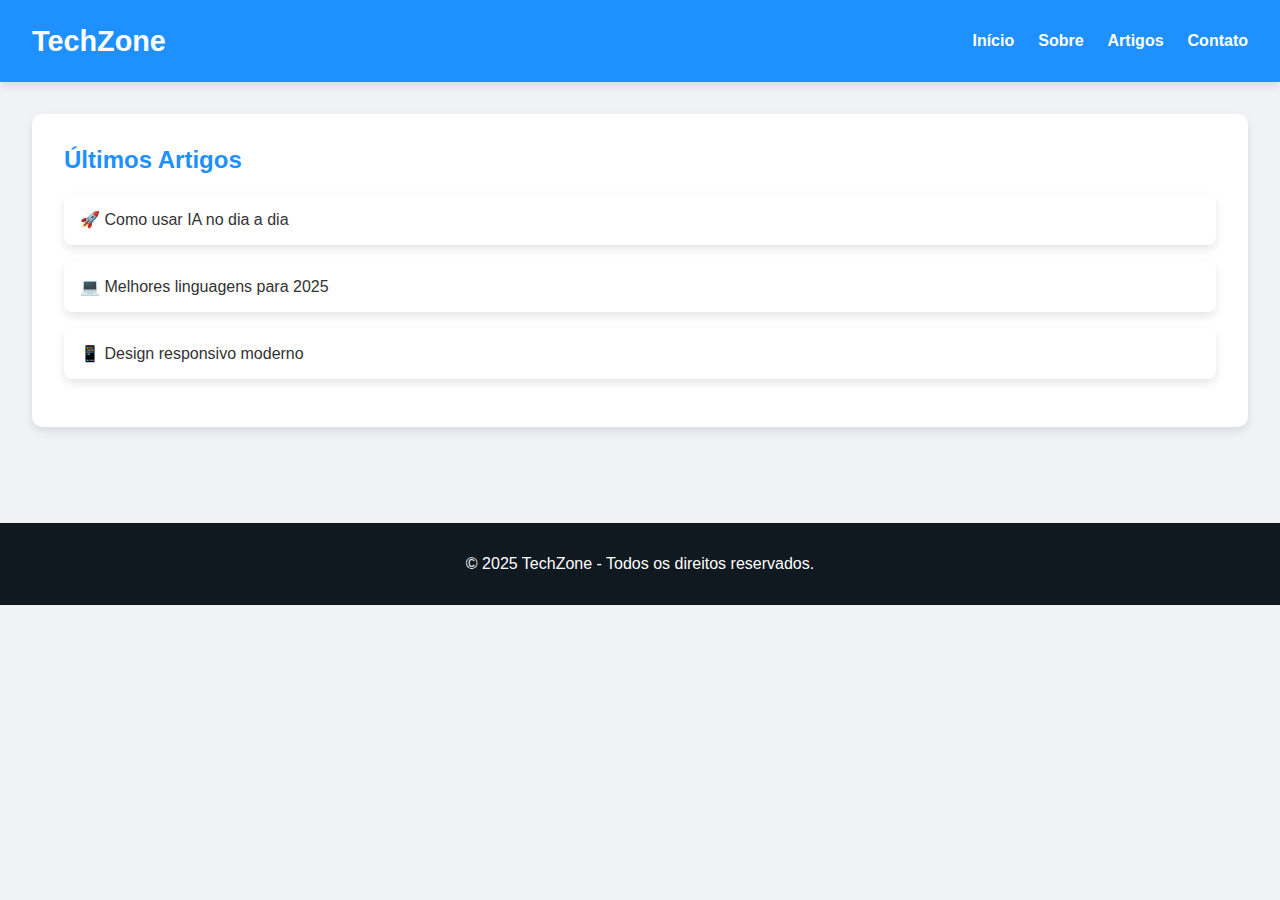
<file: ATIVIDADE MAPA/index.html>
<!DOCTYPE html>
<html lang="pt-BR">
<head>
  <meta charset="UTF-8" />
  <meta name="viewport" content="width=device-width, initial-scale=1.0" />
  <meta name="description" content="Blog sobre tecnologia, tutoriais e tendências digitais." />
  <title>TechZone - Início</title>
  <link rel="stylesheet" href="style.css" />
</head>
<body>
  <header>
    <nav class="navbar">
      <h1>TechZone</h1>
      <ul class="nav-links">
        <li><a href="index.html">Início</a></li>
        <li><a href="sobre.html">Sobre</a></li>
        <li><a href="artigos.html">Artigos</a></li>
        <li><a href="contato.html">Contato</a></li>
      </ul>
    </nav>
  </header>
  <main>
    <section class="destaques">
      <h2>Últimos Artigos</h2>
      <div class="card">🚀 Como usar IA no dia a dia</div>
      <div class="card">💻 Melhores linguagens para 2025</div>
      <div class="card">📱 Design responsivo moderno</div>
    </section>
  </main>
  <footer>
    <p>&copy; 2025 TechZone - Todos os direitos reservados.</p>
  </footer>
  <script src="script.js"></script>
</body>
</html>
</file>
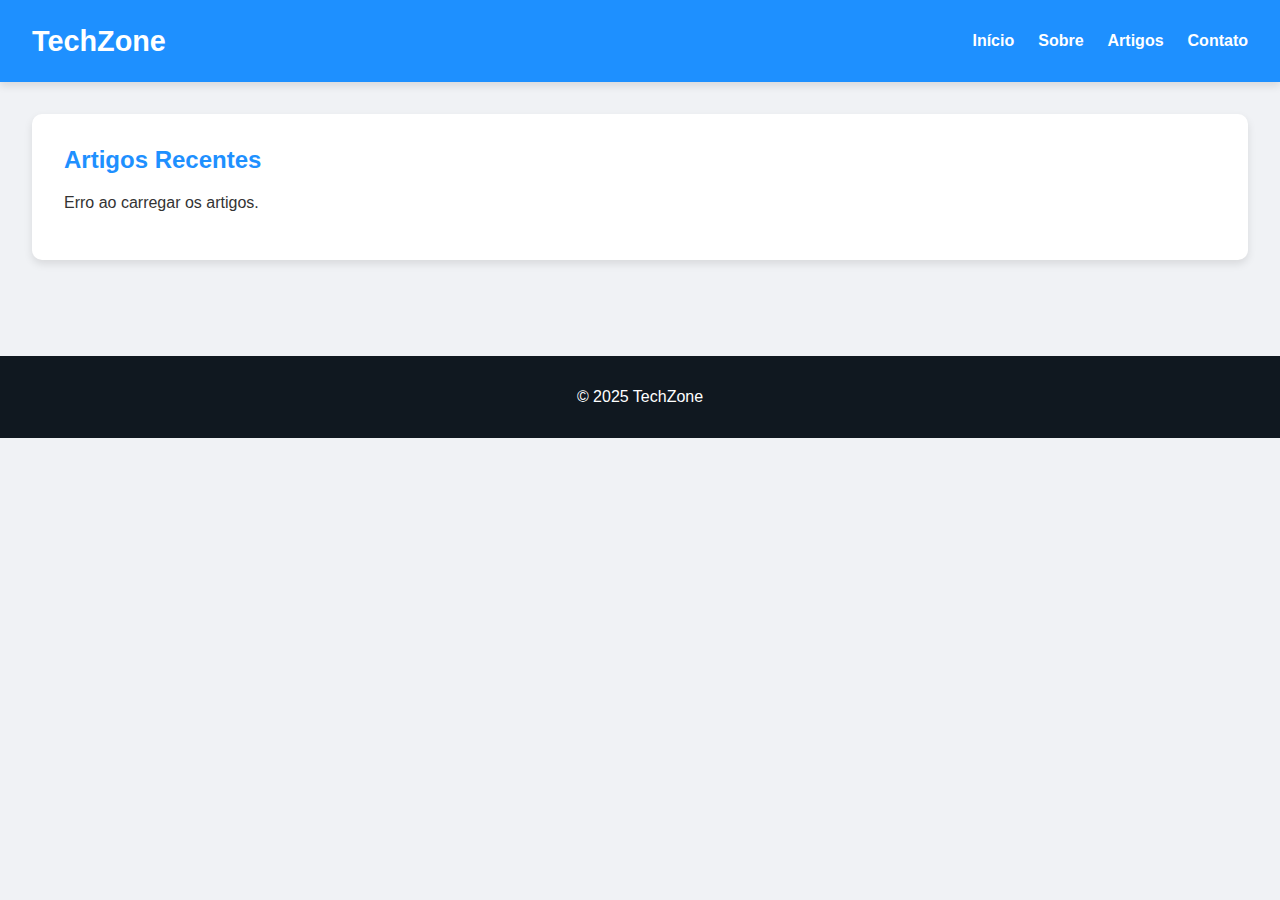
<file: ATIVIDADE MAPA/Artigos.html>
<!DOCTYPE html>
<html lang="pt-BR">
<head>
  <meta charset="UTF-8" />
  <meta name="viewport" content="width=device-width, initial-scale=1.0" />
  <title>Artigos - TechZone</title>
  <link rel="stylesheet" href="style.css" />
</head>
<body>
  <header>
    <nav class="navbar">
      <h1>TechZone</h1>
      <ul class="nav-links">
        <li><a href="index.html">Início</a></li>
        <li><a href="sobre.html">Sobre</a></li>
        <li><a href="artigos.html">Artigos</a></li>
        <li><a href="contato.html">Contato</a></li>
      </ul>
    </nav>
  </header>
  <main>
    <section>
      <h2>Artigos Recentes</h2>
      <div id="artigos-container"></div>
    </section>
  </main>
  <footer>
    <p>&copy; 2025 TechZone</p>
  </footer>
  <script src="script.js"></script>
</body>
</html>
</file>
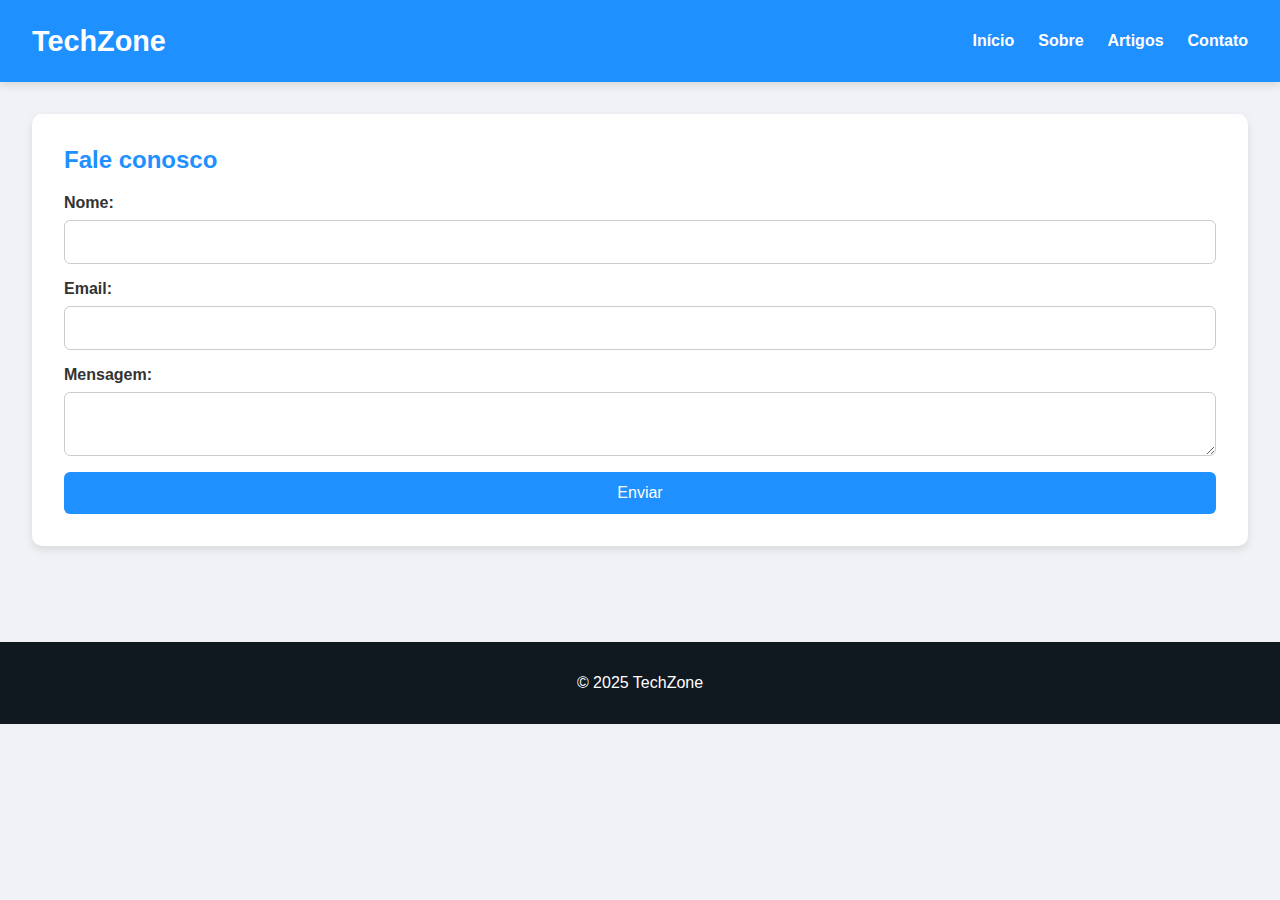
<file: ATIVIDADE MAPA/contato.html>
<!DOCTYPE html>
<html lang="pt-BR">
<head>
  <meta charset="UTF-8" />
  <meta name="viewport" content="width=device-width, initial-scale=1.0" />
  <title>Contato - TechZone</title>
  <link rel="stylesheet" href="style.css" />
</head>
<body>
  <header>
    <nav class="navbar">
      <h1>TechZone</h1>
      <ul class="nav-links">
        <li><a href="index.html">Início</a></li>
        <li><a href="sobre.html">Sobre</a></li>
        <li><a href="artigos.html">Artigos</a></li>
        <li><a href="contato.html">Contato</a></li>
      </ul>
    </nav>
  </header>
  <main>
    <section>
      <h2>Fale conosco</h2>
      <form>
        <label for="nome">Nome:</label>
        <input type="text" id="nome" required />
        <label for="email">Email:</label>
        <input type="email" id="email" required />
        <label for="mensagem">Mensagem:</label>
        <textarea id="mensagem" required></textarea>
        <button type="submit">Enviar</button>
      </form>
    </section>
  </main>
  <footer>
    <p>&copy; 2025 TechZone</p>
  </footer>
  <script src="script.js"></script>
</body>
</html>
</file>
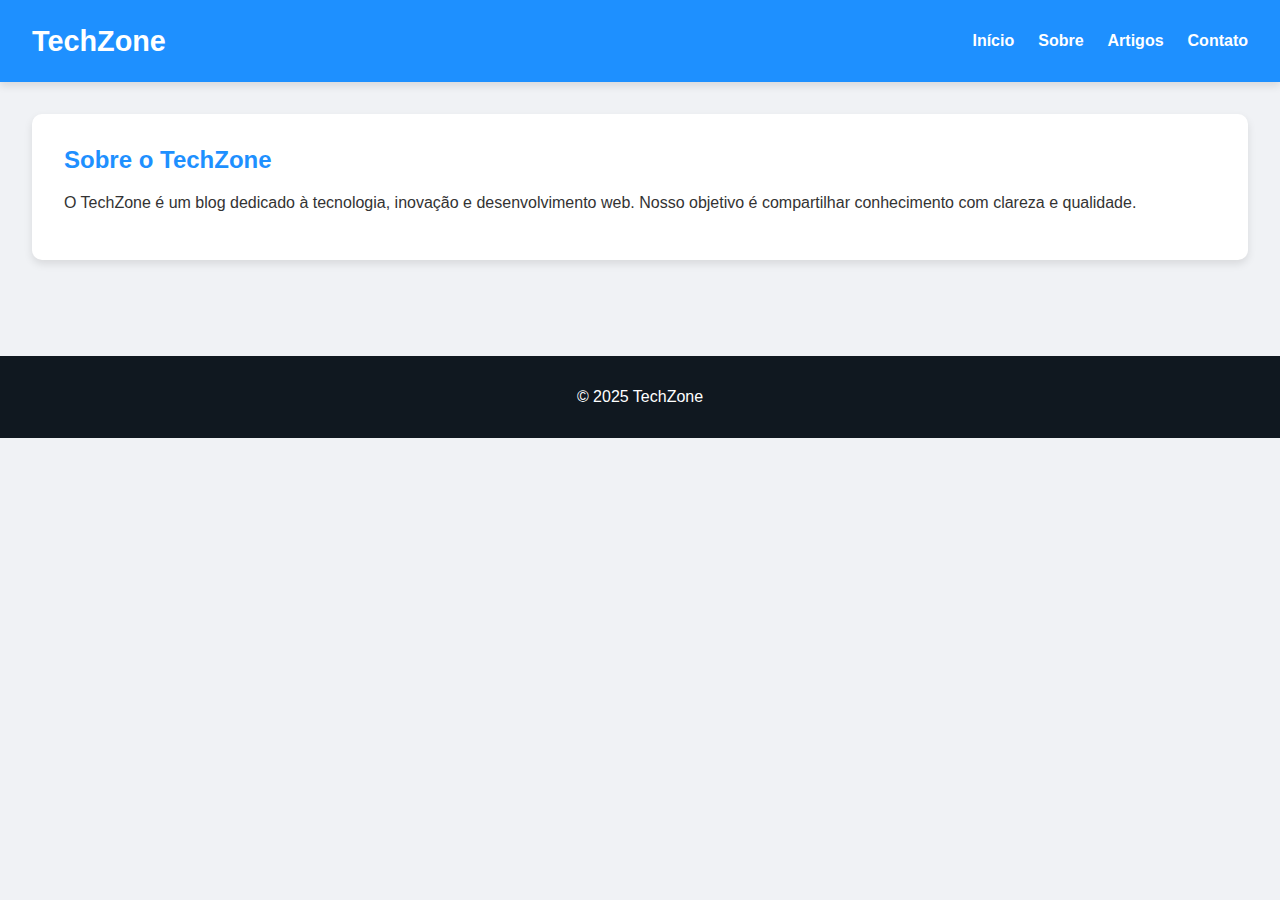
<file: ATIVIDADE MAPA/sobre.html>
<!DOCTYPE html>
<html lang="pt-BR">
<head>
  <meta charset="UTF-8" />
  <meta name="viewport" content="width=device-width, initial-scale=1.0" />
  <title>Sobre - TechZone</title>
  <link rel="stylesheet" href="style.css" />
</head>
<body>
  <header>
    <nav class="navbar">
      <h1>TechZone</h1>
      <ul class="nav-links">
        <li><a href="index.html">Início</a></li>
        <li><a href="sobre.html">Sobre</a></li>
        <li><a href="artigos.html">Artigos</a></li>
        <li><a href="contato.html">Contato</a></li>
      </ul>
    </nav>
  </header>
  <main>
    <section>
      <h2>Sobre o TechZone</h2>
      <p>O TechZone é um blog dedicado à tecnologia, inovação e desenvolvimento web. Nosso objetivo é compartilhar conhecimento com clareza e qualidade.</p>
    </section>
  </main>
  <footer>
    <p>&copy; 2025 TechZone</p>
  </footer>
</body>
</html>
</file>
<file: ATIVIDADE MAPA/style.css>
:root {
  --cor-primaria: #1e90ff;
  --cor-secundaria: #ffffff;
  --cor-texto: #333;
  --cor-fundo: #f0f2f5;
  --cor-footer: #101820;
  --sombra: 0 4px 8px rgba(0, 0, 0, 0.1);
}

body {
  margin: 0;
  padding: 0;
  font-family: 'Segoe UI', Tahoma, Geneva, Verdana, sans-serif;
  background-color: var(--cor-fundo);
  color: var(--cor-texto);
}

header {
  background-color: var(--cor-primaria);
  padding: 1rem 2rem;
  color: var(--cor-secundaria);
  box-shadow: var(--sombra);
}

.navbar {
  display: flex;
  justify-content: space-between;
  align-items: center;
}

.navbar h1 {
  margin: 0;
  font-size: 1.8rem;
}

.nav-links {
  list-style: none;
  display: flex;
  gap: 1.5rem;
}

.nav-links li a {
  color: var(--cor-secundaria);
  text-decoration: none;
  font-weight: bold;
  transition: color 0.3s;
}

.nav-links li a:hover {
  color: #dfefff;
}

main {
  padding: 2rem;
}

section {
  background-color: #ffffff;
  border-radius: 10px;
  padding: 2rem;
  margin-bottom: 2rem;
  box-shadow: var(--sombra);
}

h2 {
  margin-top: 0;
  color: var(--cor-primaria);
}

.card {
  background-color: #ffffff;
  padding: 1rem;
  border-radius: 8px;
  box-shadow: var(--sombra);
  transition: transform 0.3s ease, box-shadow 0.3s ease;
  margin-bottom: 1rem;
}

.card:hover {
  transform: translateY(-5px);
  box-shadow: 0 6px 12px rgba(0, 0, 0, 0.15);
}

form {
  display: flex;
  flex-direction: column;
}

form label {
  margin-bottom: 0.5rem;
  font-weight: 600;
}

form input, form textarea {
  padding: 0.75rem;
  margin-bottom: 1rem;
  border-radius: 6px;
  border: 1px solid #ccc;
  font-size: 1rem;
}

form button {
  background-color: var(--cor-primaria);
  color: white;
  padding: 0.75rem;
  font-size: 1rem;
  border: none;
  border-radius: 6px;
  cursor: pointer;
  transition: background-color 0.3s;
}

form button:hover {
  background-color: #157ee0;
}

footer {
  background-color: var(--cor-footer);
  color: white;
  text-align: center;
  padding: 1rem 0;
  margin-top: 2rem;
}

@media (max-width: 768px) {
  .nav-links {
    flex-direction: column;
    gap: 0.5rem;
    margin-top: 1rem;
  }
}
</file>
